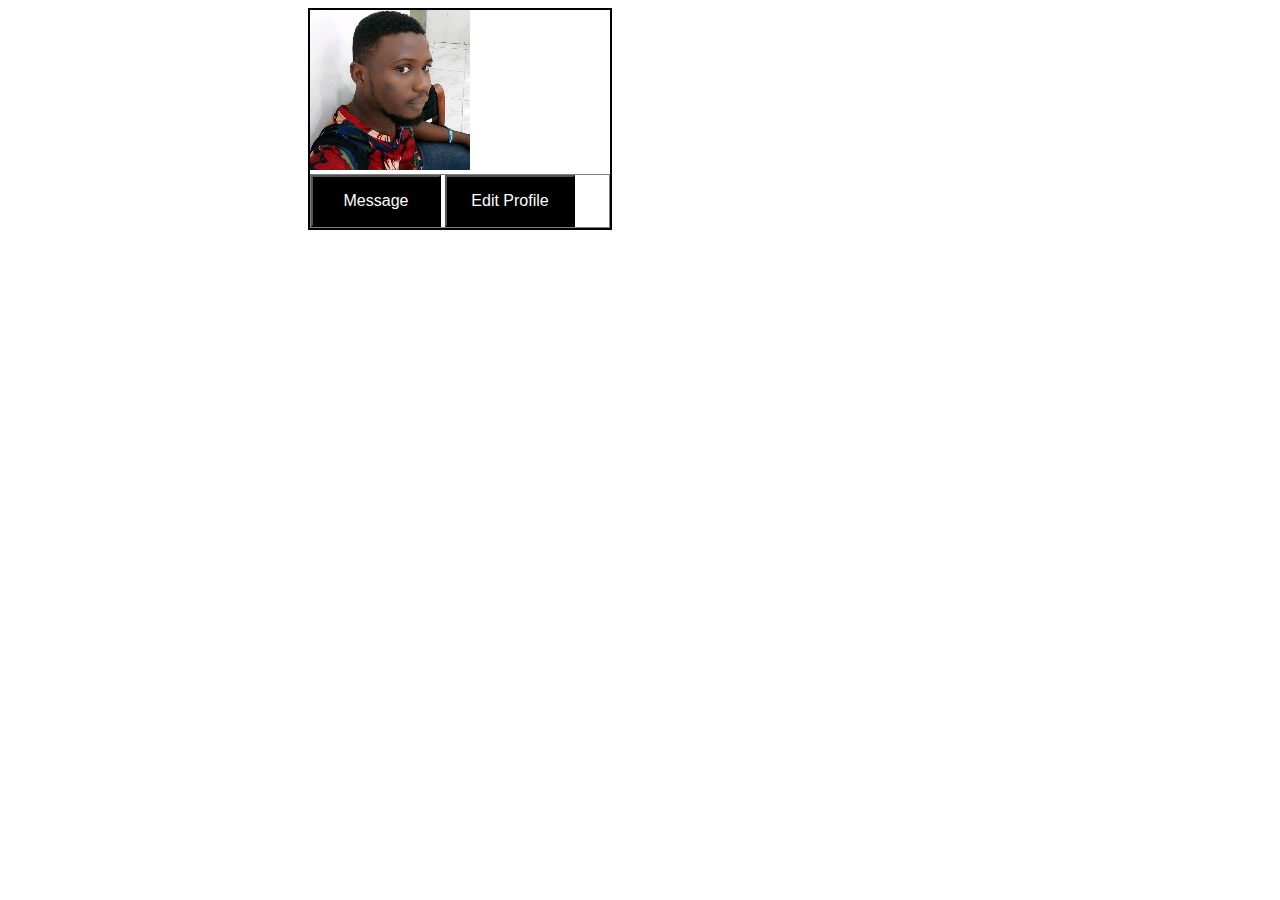
<file: img/Downloads/Bio-card.html>
<!DOCTYPE html>
<!-- saved from url=(0047)file:///C:/Users/OGABOSS/Desktop/web/index.html -->
<html><head><meta http-equiv="Content-Type" content="text/html; charset=windows-1252">
	<title>Bio-card</title>
	<link rel="stylesheet" type="text/css" href="./Bio-card_files/style.css">
</head>
<body>
	<div class="container">
		<div class="picture">
			<img src="./Bio-card_files/josh.jpg" width="" 200pxs="">
		</div>
		<div class="message">
			<button>Message</button>
			<button>Edit Profile</button>
		</div>
		<div id="bio"></div>
		
	</div>


</body></html>
</file>
<file: img/Downloads/Bio-card_files/style.css>
div {

}
.container{
	border: 2px solid #000000;
	width: 300px;
	margin-left: 300px;

}
#bio {

}
.message{	
	border: 1px solid grey;

}
button {
	background-color: black;
	padding: 15px;
	color: white;
	font-size: 16px;
	width: 130px;
	ma
}
</file>
